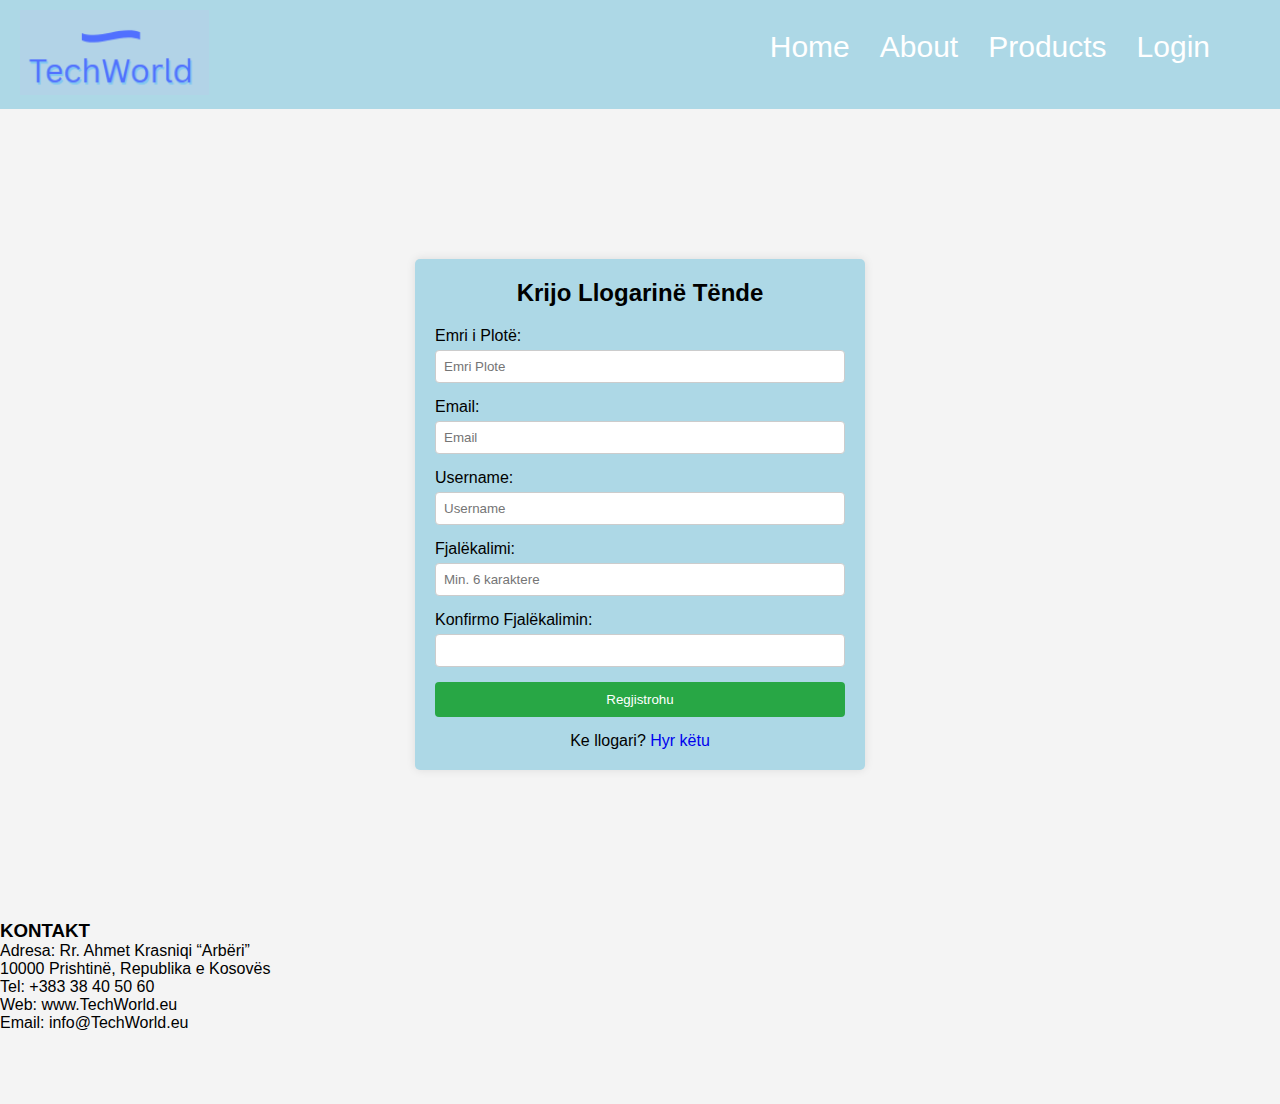
<file: Register.html>
<!DOCTYPE html>
<html lang="en">
<head>
    <meta charset="UTF-8">
    <meta name="viewport" content="width=device-width, initial-scale=1.0">
    <title>Document</title>
    <link rel="stylesheet" href="https://cdnjs.cloudflare.com/ajax/libs/font-awesome/6.4.2/css/all.min.css" integrity="sha512-z3gLpd7yknf1YoNbCzqRKc4qyor8gaKU1qmn+CShxbuBusANI9QpRohGBreCFkKxLhei6S9CQXFEbbKuqLg0DA==" crossorigin="anonymous" referrerpolicy="no-referrer" />
    <link rel="stylesheet" href="assets/css/style.css">
    <style>
         body {
            font-family: Arial, sans-serif;
            background-color: #f4f4f4;
            margin: 0;
            padding: 0;
        }
        .register {
            max-width: 450px;
            margin: 150px auto;
            padding: 20px;
            background: lightblue;
            border-radius: 5px;
            box-shadow: 0 0 10px rgba(0, 0, 0, 0.1);
        }
        .register h2 {
            text-align: center;
            margin-bottom: 20px;
        }
        .register label {
            display: block;
            margin-bottom: 5px;
        }
        .register input {
            width: 100%;
            padding: 8px;
            margin-bottom: 15px;
            border: 1px solid #ccc;
            border-radius: 4px;
        }
        .register button {
            width: 100%;
            padding: 10px;
            background-color: #28a745;
            color: white;
            border: none;
            border-radius: 4px;
            cursor: pointer;
            margin-bottom: 15px;
        }
        .register button:hover {
            background-color: #218838;
        }
        .register p {
            text-align: center;
        }

    </style>

</head>
<body>
      <header>
        <div class="pjesa1">
            <nav>
                <div>
                    <img src="assets//img/logocanva3.png"  alt="logo">
                </div>
                <ul>
                    <li><a href="index.html">Home</a></li>
                    <li><a href="About.html">About</a></li>
                    <li><a href="Products.html">Products</a></li>
                    <li><a href="Login.html">Login</a></li>
                </ul>
            </nav>
        </div>
    </header>

    <div class="register">
    <h2>Krijo Llogarinë Tënde</h2>
    <form id="registerForm">
      <label for="regName">Emri i Plotë:</label>
      <input type="text" id="regName" placeholder="Emri Plote" required>

      <label for="regEmail">Email:</label>
      <input type="email" id="regEmail" placeholder="Email" required>

      <label for="regUsername">Username:</label>
      <input type="text" id="regUsername" placeholder="Username" required>

      <label for="regPassword">Fjalëkalimi:</label>
      <input type="password" id="regPassword" placeholder="Min. 6 karaktere" required>

      <label for="regConfirmPassword">Konfirmo Fjalëkalimin:</label>
      <input type="password" id="regConfirmPassword" required>

      <button type="submit">Regjistrohu</button>
      <p>Ke llogari? <a href="Login.html">Hyr këtu</a></p>
      <p id="registerMessage"></p>
    </form>
  </div>

   <footer>
        <div class="footer">
            <div class="kontaktet">
            <h3>KONTAKT</h3>
            <p>
                Adresa: Rr. Ahmet Krasniqi “Arbëri”
                <br>
                10000 Prishtinë, Republika e Kosovës
                <br>
                Tel: +383 38 40 50 60
                <br>
                Web: www.TechWorld.eu
                <br>
                Email: info@TechWorld.eu
        </div>
        <div class="abonimi">
           <div class="social">
           <li><a href="#"><i class="media fa-brands fa-facebook"></i></a></li>
           <li><a href="#"><i class="media fa-brands fa-instagram"></i></a></li>
           <li><a href="#"><i class="media fa-brands fa-twitter"></i></a></li>
           <li><a href="#"><i class="media fa-brands fa-youtube"></i></a></li>
           </div>
        </div>
        </div>
    </footer>

    
    <script>
    document.getElementById('registerForm').addEventListener('submit', function (e) {
      e.preventDefault();

      const name = document.getElementById('regName').value.trim();
      const email = document.getElementById('regEmail').value.trim();
      const username = document.getElementById('regUsername').value.trim();
      const password = document.getElementById('regPassword').value;
      const confirmPassword = document.getElementById('regConfirmPassword').value;
      const msgEl = document.getElementById('registerMessage');

      const emailRegex = /^[a-zA-Z0-9._%+-]+@[a-zA-Z0-9.-]+\.[a-zA-Z]{2,}$/;

      if (name.split(' ').length < 2 || /\d/.test(name)) {
        msgEl.textContent = 'Emri duhet të jetë i plotë dhe pa numra.';
        msgEl.style.color = 'red';
        return;
      }

      if (!emailRegex.test(email)) {
        msgEl.textContent = 'Email-i është i pasaktë.';
        msgEl.style.color = 'red';
        return;
      }

      if (username.length < 3 || username.includes(' ')) {
        msgEl.textContent = 'Username-i duhet të ketë të paktën 3 karaktere dhe pa hapësira.';
        msgEl.style.color = 'red';
        return;
      }

      if (password.length < 6) {
        msgEl.textContent = 'Fjalëkalimi duhet të ketë të paktën 6 karaktere.';
        msgEl.style.color = 'red';
        return;
      }

      if (password !== confirmPassword) {
        msgEl.textContent = 'Fjalëkalimet nuk përputhen.';
        msgEl.style.color = 'red';
        return;
      }

      msgEl.textContent = 'Regjistrimi u krye me sukses!';
      msgEl.style.color = 'green';

      // Këtu mund të shtoni kod për të dërguar të dhënat në server

    });
    </script>


</body>
</html>
</file>
<file: assets/css/style.css>
*{
    margin: 0px;
    padding: 0px;
    box-sizing: border-box;
}

section{
    padding: 50px 0px;
}

.container{
    margin: 0 auto;
}


a{
    text-decoration: none;
}


header {
    background-color: lightblue;
    color: white;
    padding: 10px 0;
    text-align: center;


}

nav {
    display: flex;
    justify-content: space-between;
    padding: 0 20px;

    img {
        height: 85px;
        background-color: lightblue;
    }

    ul {
        display: flex;
        list-style: none;
        margin: 0 15px;
        padding: 20px;
        font-size: 30px;
        li {
            margin: 0 15px;
        }
        a {
            color: white;
        }
    }
}
</file>
